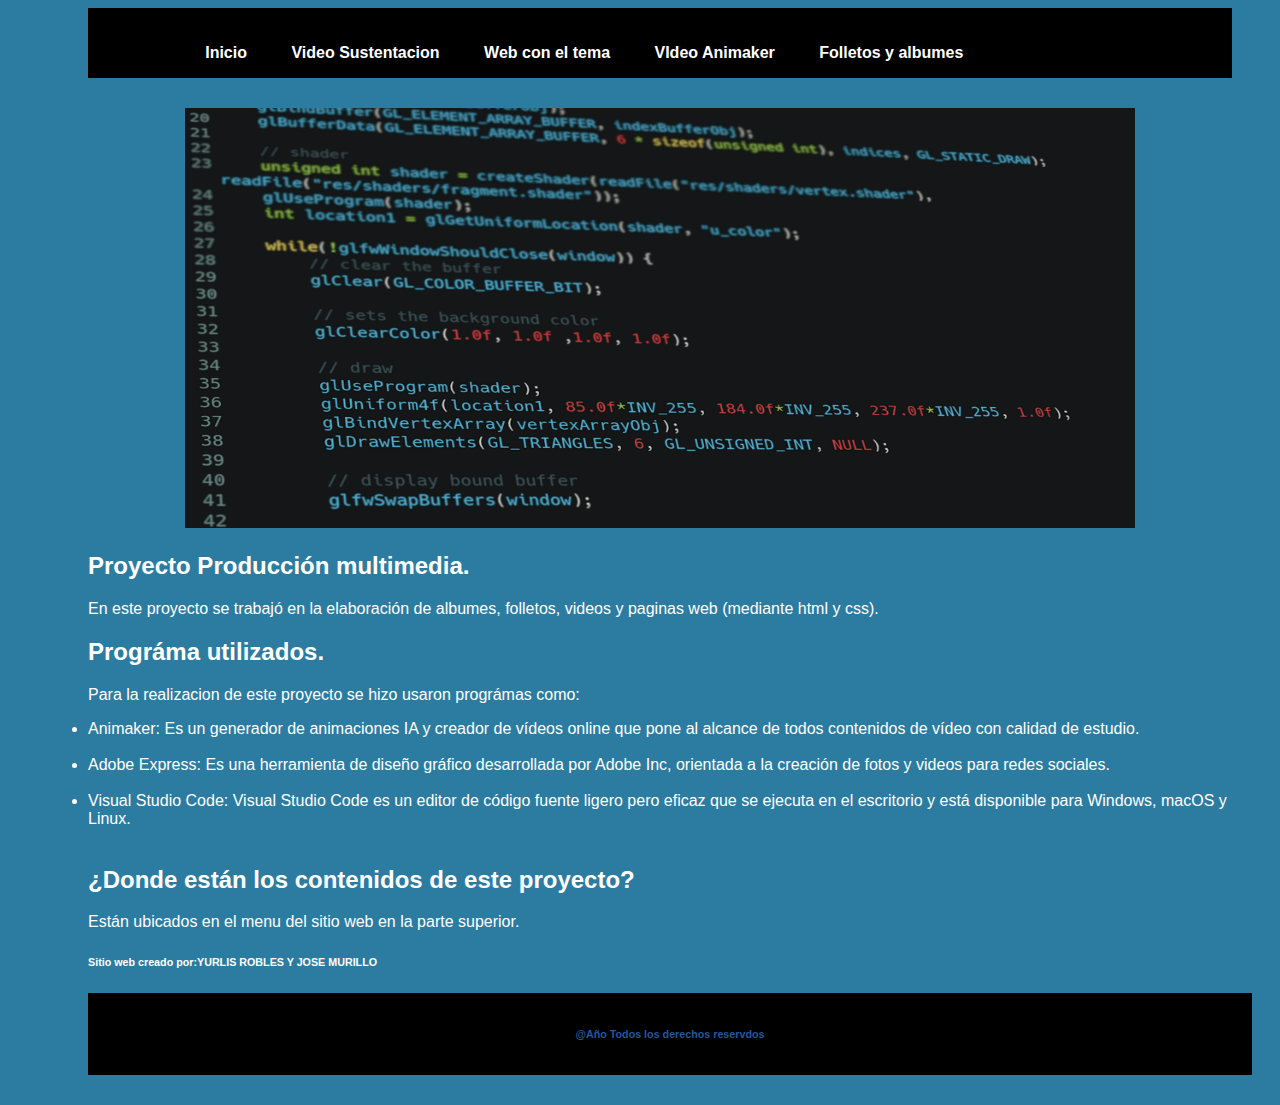
<file: index.html>
<!DOCTYPE html>
<html lang="en">
<head>
    <meta charset="UTF-8">
    <meta http-equiv="X-UA-Compatible" content="IE=edge">
    <meta name="viewport" content="width=device-width, initial-scale=1.0">
    <title>Document</title>

    <link rel="stylesheet" href="../css/style.css">
</head>
<body>
    <div>
        <head>
        <div>
        <nav class="navbar">
           
            <ul class="nav-list">
                <li class="nav-item"><a href="../index.html">Inicio</a></li>
                <li class="nav-item"><a href="html/sustentacion.html">Video Sustentacion</a></li>
                <li class="nav-item"><a href="html/web1.html">Web con el tema</a></li>
                <li class="nav-item"><a href="html/vanimaker.html">VIdeo Animaker</li>
                <li class="nav-item"><a href="html/folletos.html">Folletos y albumes</a></li>
            </ul>
        
        </head>
    </div>
        <div class="header-content container">
        
                              




           
             
    
    </div>

<div href="contenido">

    <body>

    <center> <img src=" img/codigo de web.jpg"  width= "950"  height="420"> </center>
    
                <h2>Proyecto Producción multimedia.</h2>
                <p>
                    En  este proyecto se trabajó en la elaboración de albumes, folletos, videos y paginas web (mediante html y css).
                </p>
                <h2>Prográma utilizados.</h2>
                <p>
                    Para la realizacion de este proyecto se hizo usaron  prográmas como:
                </p>
                <li>
                Animaker:
                Es un generador de animaciones IA y creador de vídeos online que pone al alcance de todos contenidos de vídeo con calidad de estudio.
                </li>
                <br>
                <li>
                Adobe Express:
                Es una herramienta de diseño gráfico desarrollada por Adobe Inc, orientada a la creación de fotos y videos para redes sociales.
                </li>
                <br>
                <li>
                    Visual Studio Code:
                    Visual Studio Code es un editor de código fuente ligero pero eficaz que se ejecuta en el escritorio y está disponible para Windows, macOS y Linux.
                </li>
                <br>
            <h2>¿Donde están los contenidos de este proyecto?</h2>
            <p>
                Están ubicados en el menu del sitio web en la parte superior.
            </p>
       
            <h6>Sitio web creado por:YURLIS ROBLES Y JOSE MURILLO</h6>

        </body> 
        <footer>
            <h6>@Año  Todos los  derechos reservdos</h6>
        </footer>   
    </div>
    </body>
    </html>
</file>
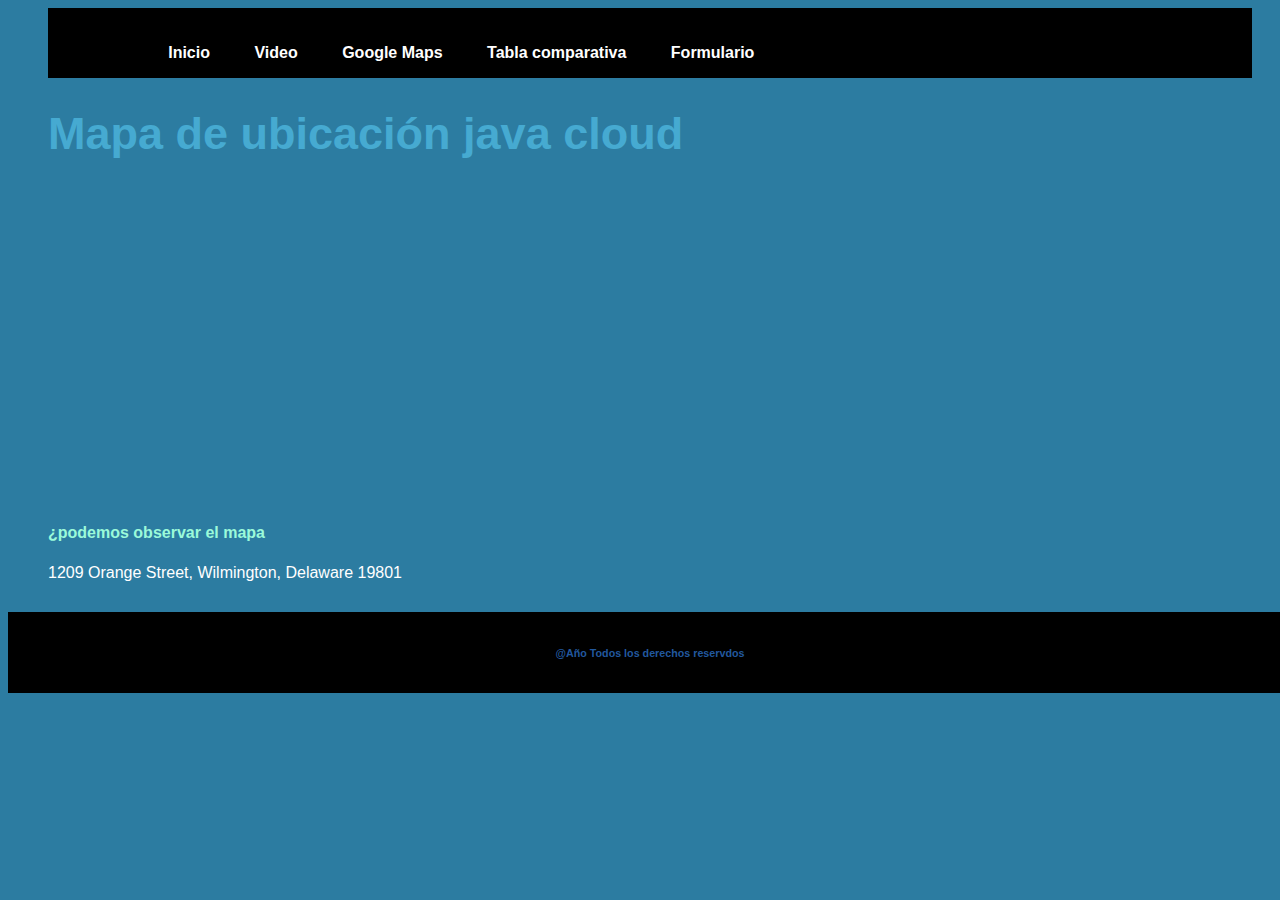
<file: html/mapa.html>
<!DOCTYPE html>
<html lang="en">
<head>
    <meta charset="UTF-8">
    <meta name="viewport" content="width=device-width, initial-scale=1.0">
    <title>Mapa</title>
    <link rel="stylesheet" href="/css/mapa.css">
</head>
<body>
    <div class="div1">
        <head>
        
        <nav class="navbar2">
          
            <ul class="nav-list">
                <li class="nav-item"><a href="../index.html">Inicio</a></li>
                <li class="nav-item"><a href="../html/video.html">Video</a></li>
                <li class="nav-item"><a href="../html/mapa.html">Google Maps</a></li>
                <li class="nav-item"><a href="../html/tabla.html">Tabla comparativa</a></li>
                <li class="nav-item"><a href="../html/formulario.html">Formulario</a></li>
            </ul>
        
        </head>
    </div>
</body>


    <div>
        <h1>Mapa de ubicación  java cloud</h1>
        <iframe src="https://www.google.com/maps/embed?pb=!1m18!1m12!1m3!1d3067.6134768536817!2d-75.5502899890386!3d39.74833247143624!2m3!1f0!2f0!3f0!3m2!1i1024!2i768!4f13.1!3m3!1m2!1s0x89c6fd3f092d8597%3A0x8a88e1050ea4a96f!2s1209%20Orange%20St%2C%20Wilmington%2C%20DE%2019801%2C%20EE.%20UU.!5e0!3m2!1ses-419!2sco!4v1733538626730!5m2!1ses-419!2sco" width="400" height="300" style="border:0;" allowfullscreen="" loading="lazy" referrerpolicy="no-referrer-when-downgrade"></iframe>

    </div>
    <div>
        <h4>¿podemos observar el mapa</h4>
        <p>
            1209 Orange Street, Wilmington, Delaware 19801
        </p>
    </div>
    
   
    <footer>
        <h6>@Año  Todos los  derechos reservdos </h6>
    </footer>   
</body>
</html>
</file>
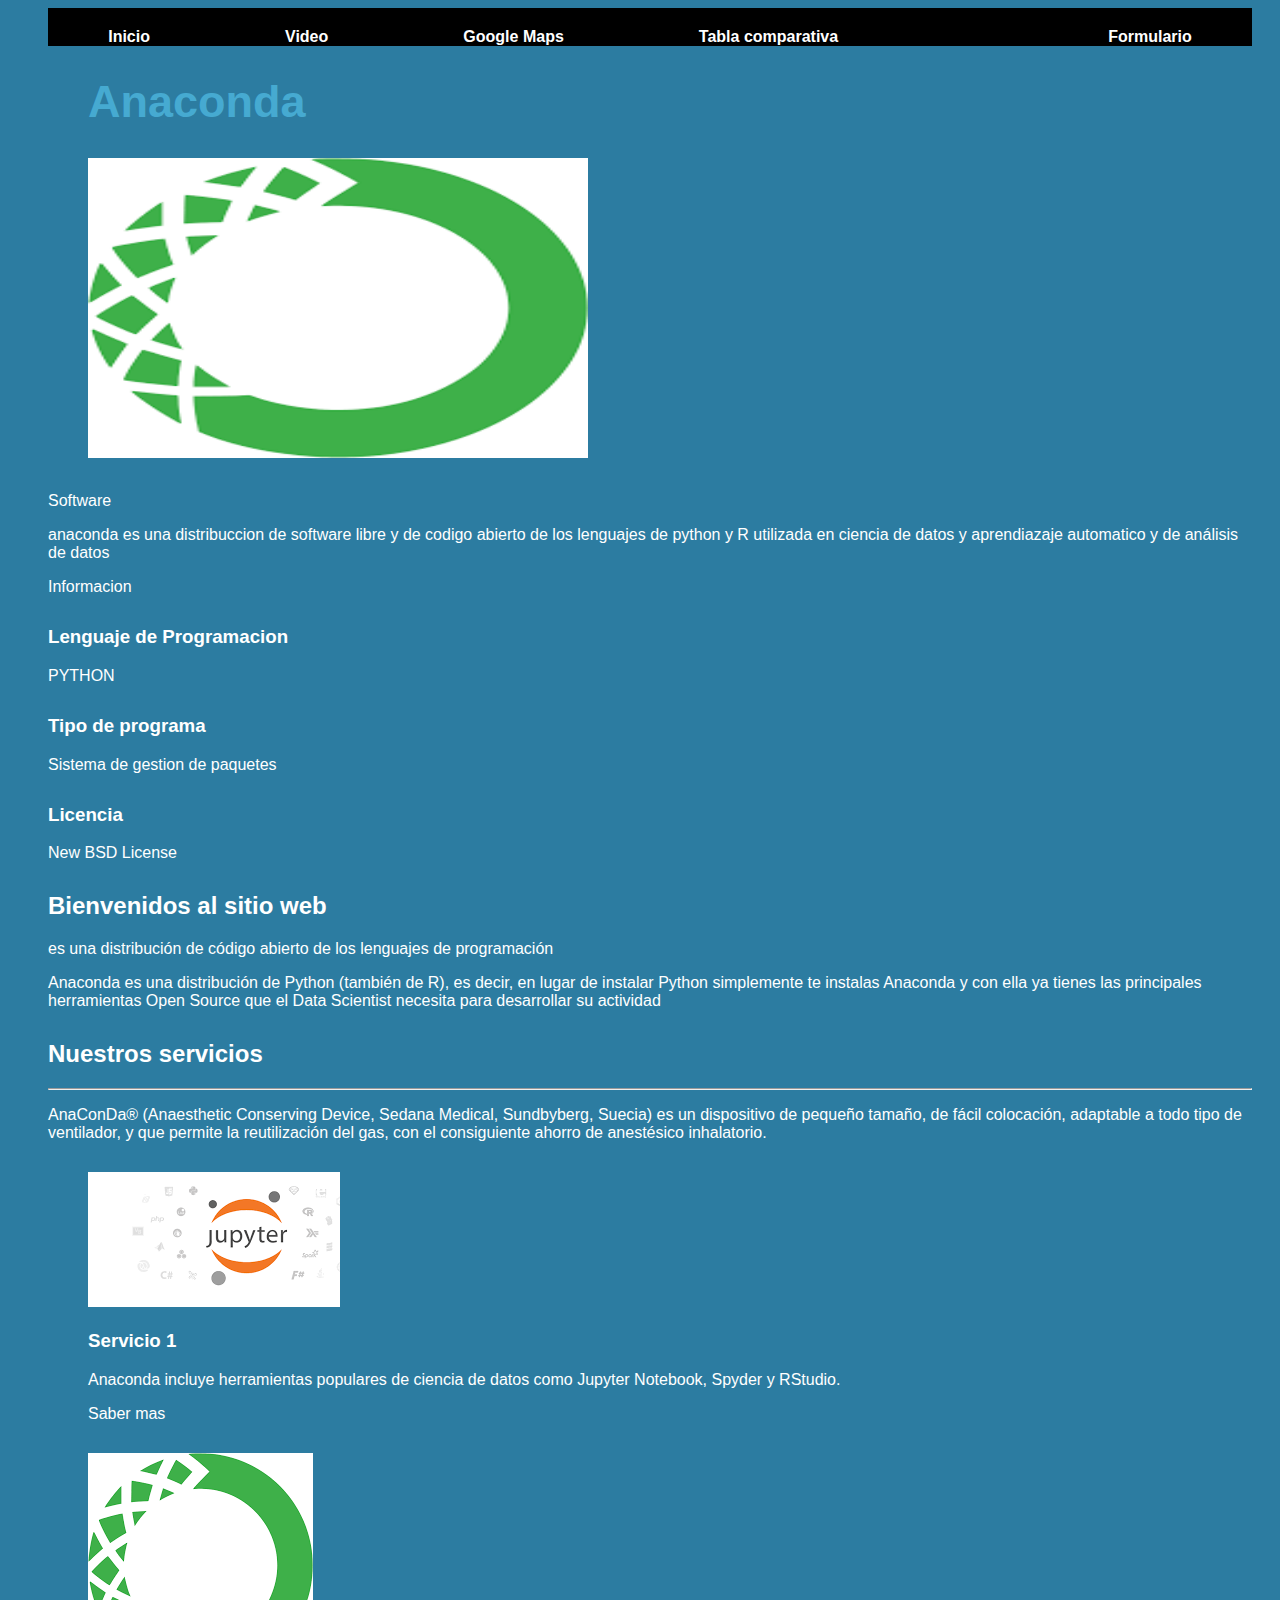
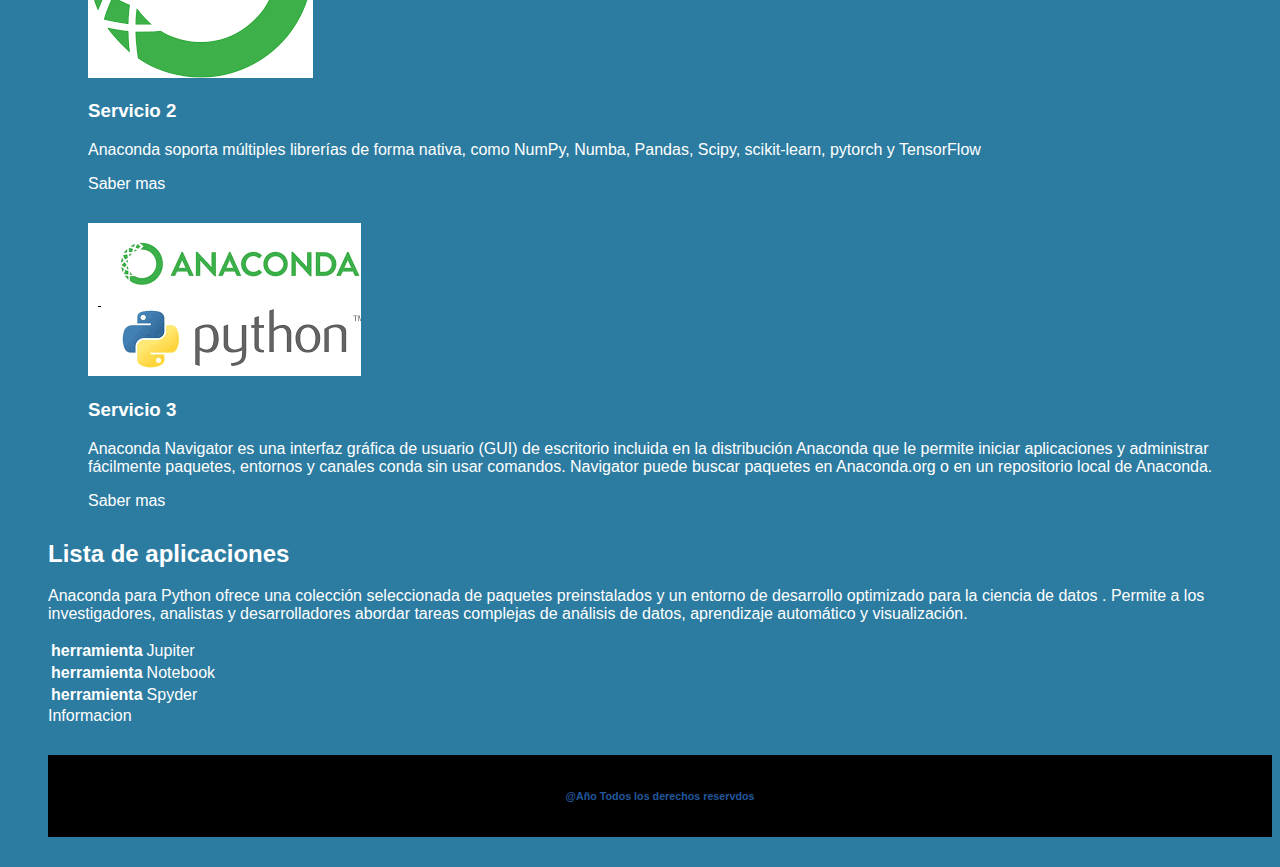
<file: html/web1.html>
<!DOCTYPE html>
<html lang="en">
<head>
    <meta charset="UTF-8">
    <meta http-equiv="X-UA-Compatible" content="IE=edge">
    <meta name="viewport" content="width=device-width, initial-scale=1.0">
    <title>Document</title>
    <link rel="stylesheet" href="../css/web1.css">
</head>
<body>
    
    <header class="header">
        <div class="menu container">


            <nav class="navbar">
                
                <li class="nav-item"><a href="../index.html">Inicio</a></li>
                <li class="nav-item"><a href="../html/video.html">Video</a></li>
                <li class="nav-item"><a href="../html/mapa.html">Google Maps</a></li>
                <li class="nav-item"><a href="../html/tabla.html">Tabla comparativa</li>
                <li class="nav-item"><a href="../html/formulario.html">Formulario</a></li>
            </ul>
        
        </head>
    </div>

      
        <div class="header-content container">
 <div class="header-txt">

            <h1> Anaconda </h1>
            <img src="../img/anaconda.png"  width= "500"  height="300"> </center>
            </div>

            <span> Software</span>
            <p>
           anaconda es una distribuccion de software libre y de codigo abierto de los lenguajes de python y R 
           utilizada en ciencia de datos y aprendiazaje automatico y de análisis de datos
        
            </p>
         <a href="#" class="btn-1">Informacion</a>

    </div>
    <div class="header-dir">

        
            <h3>Lenguaje de Programacion</h3>
       <p>PYTHON </p>
       </div>
       <div class="dir">
        <h3>Tipo de programa</h3>
        <p>Sistema de gestion de paquetes </p>
        </div>
        <div class="dir">
            <h3>Licencia</h3>
            <p>New BSD License</p>
        </div>
        </div>
    </header>   

    <section class="Welcome">


        <div class="welcome-1"></div>
        
        <div class="Welcome-2">
    
            <h2>Bienvenidos al sitio web</h2>      
  
            <p class="b1">

                es una distribución de código abierto de los lenguajes de programación 
            </p>

       <p>

        Anaconda es una distribución de Python (también de R), es decir, en lugar de instalar Python simplemente te instalas Anaconda y con ella ya tienes las principales herramientas Open Source que el Data Scientist necesita para desarrollar su actividad

       </p>
     
        </div>

    </section>
  
    <main class="services container">

        <div class="services-txt">
            <h2>Nuestros servicios</h2>
            <hr>
            <p>
                AnaConDa® (Anaesthetic Conserving Device, Sedana Medical, Sundbyberg, Suecia) es un dispositivo de pequeño tamaño, de fácil colocación, adaptable a todo tipo de ventilador, y que permite la reutilización del gas, con el consiguiente ahorro de anestésico inhalatorio.
                <p>
                </div>
                <div class="services-group">
                    <div class="services-1"> 
                <img src="../img/jupyter imagen2.png " alt="">
                <h3>Servicio 1</h3>
                <p>
                    Anaconda incluye herramientas populares de ciencia de datos como Jupyter Notebook, Spyder y RStudio.   
                </p>

          <a href="#">Saber mas</a>

                    </div>
                    <div class="services-1">        
                        <img src="../img/anaconda.png" alt="">
                      <h3>Servicio 2</h3>
                      <p>
                        Anaconda soporta múltiples librerías de forma nativa, como NumPy, Numba, Pandas, Scipy, scikit-learn, pytorch y TensorFlow
                      </p>
                      <a href="#">Saber mas</a> 

                    </div>
                    <div class="services-1">   
                <img src="../img/images. anaconda.png " alt="">
                <h3>Servicio 3</h3>
                <p>
                    Anaconda Navigator es una interfaz gráfica de usuario (GUI) de escritorio incluida en la distribución Anaconda que le permite iniciar aplicaciones y administrar fácilmente paquetes, entornos y canales conda sin usar comandos. Navigator puede buscar paquetes en Anaconda.org o en un repositorio local de Anaconda. 
                </p>

                <a href="#">Saber mas</a>
   
                    </div>
                </div>
                
                
                

    </main>

    <section class="prices">

        <div class="prices-1"> 
     
            <h2>Lista de aplicaciones </h3>

                <p>

                    Anaconda para Python ofrece una colección seleccionada de paquetes preinstalados y un entorno de desarrollo optimizado para la ciencia de datos . Permite a los investigadores, analistas y desarrolladores abordar tareas complejas de análisis de datos, aprendizaje automático y visualización.
                </p>

                <table>
                    <body>
                      <tr>

        
   <th>herramienta</th>
   <td>Jupiter</td>
  
</tr>
<tr>

    <th>herramienta </th>
<td> Notebook</td>

</tr>
<tr>


    <th>herramienta</th>
    <td>Spyder</td>
    </tr>
    </body>
     </table>
     <a  href="#"  class="btn-1">Informacion</a> 

    </div>

    <div>
<footer>
    <h6>@Año  Todos los  derechos reservdos</h6>
</footer>   
</div>



</body> 




</html>
</file>
<file: css/style.css>
body {
    background-color:rgb(44 , 124, 161) ;
    color: black;
  }
nav{
    background-color: rgb(0, 0, 0);
    color: black ;
    display: flex;
    align-items: center;
    justify-content: space-between;
    padding-top: 20px;
    padding-left: 5%;
    padding-right: 5%;
    font-weight: bold;
    
}

h1{
    color: rgb(70, 170, 209);
    font-size: 45px;
    font-family: arial;
    
}
ul li{
display: inline-block;
padding: 0px 20px;
font-family: arial;
}
a{
    color: rgb(255, 255, 255);
    text-decoration: none;
}
a:hover{
    color: aqua;
}

div{
    color: white;
    font-family: arial;
    margin: 0px 20px 30px 40px; 
}
h4{
    color: rgb(155, 250, 218);


}




footer{
    background-color: rgb(0, 0, 0);
    color: rgb(255, 255, 255);
    font-family: arial;

background-color:   #000000; 
    color: #22589e; 
    padding: 10px;
    text-align: center;
    position: relative;
    bottom: 0;
    width: 100%;
    

}

.button-container {
    text-align: center;
}

.btn {
    padding: 10px 20px;
    border: none;
    border-radius: 5px;
    color: #fff;
    font-size: 16px;
    cursor: pointer;
    margin: 5px;
}
.btn-primary {
    background-color: #007bff;
}

.btn-primary:hover {
    background-color: #0056b3;
}

.btn-secondary {
    background-color: #3495a1;
}
.btn-secondary:hover {
    background-color: #2e7f85;
}
.btn-ter {
    background-color: #ddd05a;
}

.btn-ter:hover {
    background-color: #b2b435;
}

.btn-cuar {
    background-color: #2cad66;
}
.btn-cuar:hover {
    background-color: #196847;
}
</file>
<file: css/mapa.css>
body {
    background-color: rgb(44 , 124, 161) ;
    color: black;
  }
  nav{
    background-color: rgb(0, 0, 0);
    color: black;
    display: flex;
    align-items: center;
    justify-content: space-between;
    padding-top: 20px;
    padding-left: 5%;
    padding-right: 5%;
    font-weight: bold;
    
}

h1{
    color: rgb(70, 170, 209);
    font-size: 45px;
    font-family: arial;
    
}
ul li{
display: inline-block;
padding: 0px 20px;
font-family: arial;
}
a{
    color: rgb(255, 255, 255);
    text-decoration: none;
}
a:hover{
    color: aqua;
}

div{
    color: white;
    font-family: arial;
    margin: 0px 20px 30px 40px; 
}
h4{
    color: rgb(155, 250, 218);
}
footer{
    background-color: rgb(0, 0, 0);
    color: rgb(255, 255, 255);
    font-family: arial;
   
    background-color: #000000; 
    color: #22589e; 
    padding: 10px; 
    text-align: center; 
    position: relative;
    bottom: 0;
    width: 100%;
    

}
</file>
<file: css/web1.css>
body {
    background-color:rgb(44 , 124, 161) ;
    color: black;
  }
nav{
    background-color: rgb(0, 0, 0);
    color: black;
    display: flex;
    align-items: center;
    justify-content: space-between;
    padding-top: 20px;
    padding-left: 5%;
    padding-right: 5%;
    font-weight: bold;
    
}

h1{
    color: rgb(70, 170, 209);
    font-size: 45px;
    font-family: arial;
    
}
ul li{
display: inline-block;
padding: 0px 20px;
font-family: arial;
}
a{
    color: rgb(255, 255, 255);
    text-decoration: none;
}
a:hover{
    color: aqua;
}

div{
    color: white;
    font-family: arial;
    margin: 0px 20px 30px 40px; 
}
h4{
    color: rgb(155, 250, 218);
}
footer{
    background-color: rgb(0, 0, 0);
    color: rgb(255, 255, 255);
    font-family: arial;
   
    background-color: #000000; 
    color: #22589e; 
    padding: 10px; 
    text-align: center; 
    position: relative;
    bottom: 0;
    width: 100%;
    


}
</file>
